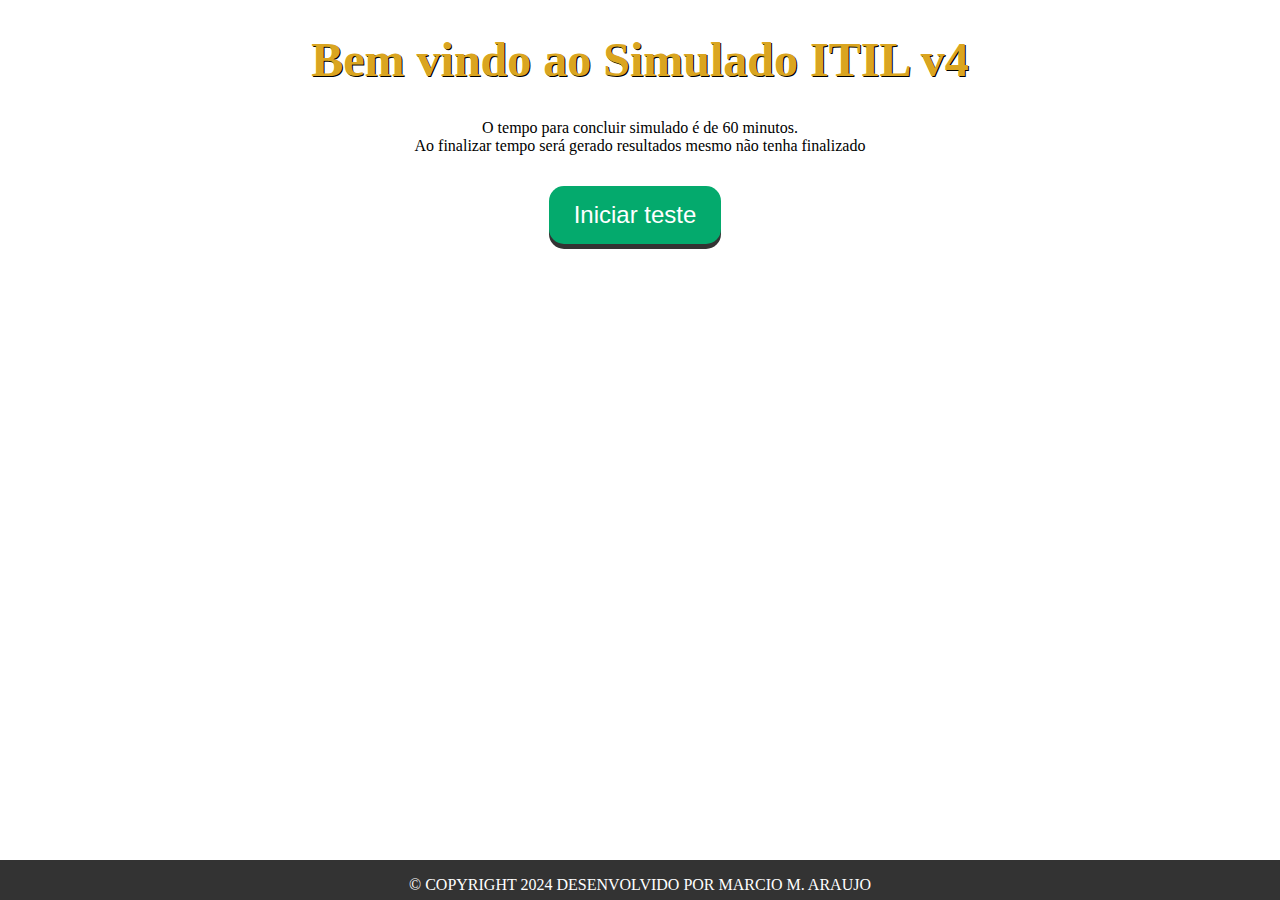
<file: index.html>
<!DOCTYPE html>
<html>
    <head>
        <title>Treinamento ITIL V4</title>
        <meta charset="UTF-8">
        <meta http-equiv="X-UA-Compatible" content="IE=edge" />
        <meta name="viewport" content="width=device-width, initial-scale=1.0" />
        <style>
            body{
                text-align: center;
                margin: 0%;
                padding: 0%;
            }
            h1{
                font-size: 36pt;
                text-align: center;
                text-shadow: 1px 1px rgba(0,0 ,0, 1);
                color: goldenrod;
            }
            button{
                padding: 15px 25px;
                margin-top: 15px;
                margin-right: 10px;
                font-size: 24px;
                text-align: center;
                cursor: pointer;
                outline: none;
                color: #FFF;
                background-color: #04AA6D;
                border: none;
                border-radius: 15px;
                box-shadow: 0 5px #333;
            }
            button:hover{background-color: #3e8e41;}
            button:active{
                background-color: #3e8e41;
                box-shadow: 0 5px #333;
                transform: translateY(4px);
            }
            footer{
                background-color: #333;
                color: #FFF;
                text-transform: uppercase;
                text-align: center;
                bottom: 0%;
                width: 100%;
                height: 40px;
                position: fixed;
            }
        </style>
    </head>
    <body>
        <h1>Bem vindo ao Simulado ITIL v4</h1>
        <p>O tempo para concluir simulado é de 60 minutos.
            <br>Ao finalizar tempo será gerado resultados mesmo não tenha finalizado</p>
            <button onclick="window.location.href='./Simulado.html'">Iniciar teste</button>
    </body>
    <footer>
        <p>&#169; copyright 2024 Desenvolvido por Marcio M. Araujo</p>
    </footer>
</html>
</file>
